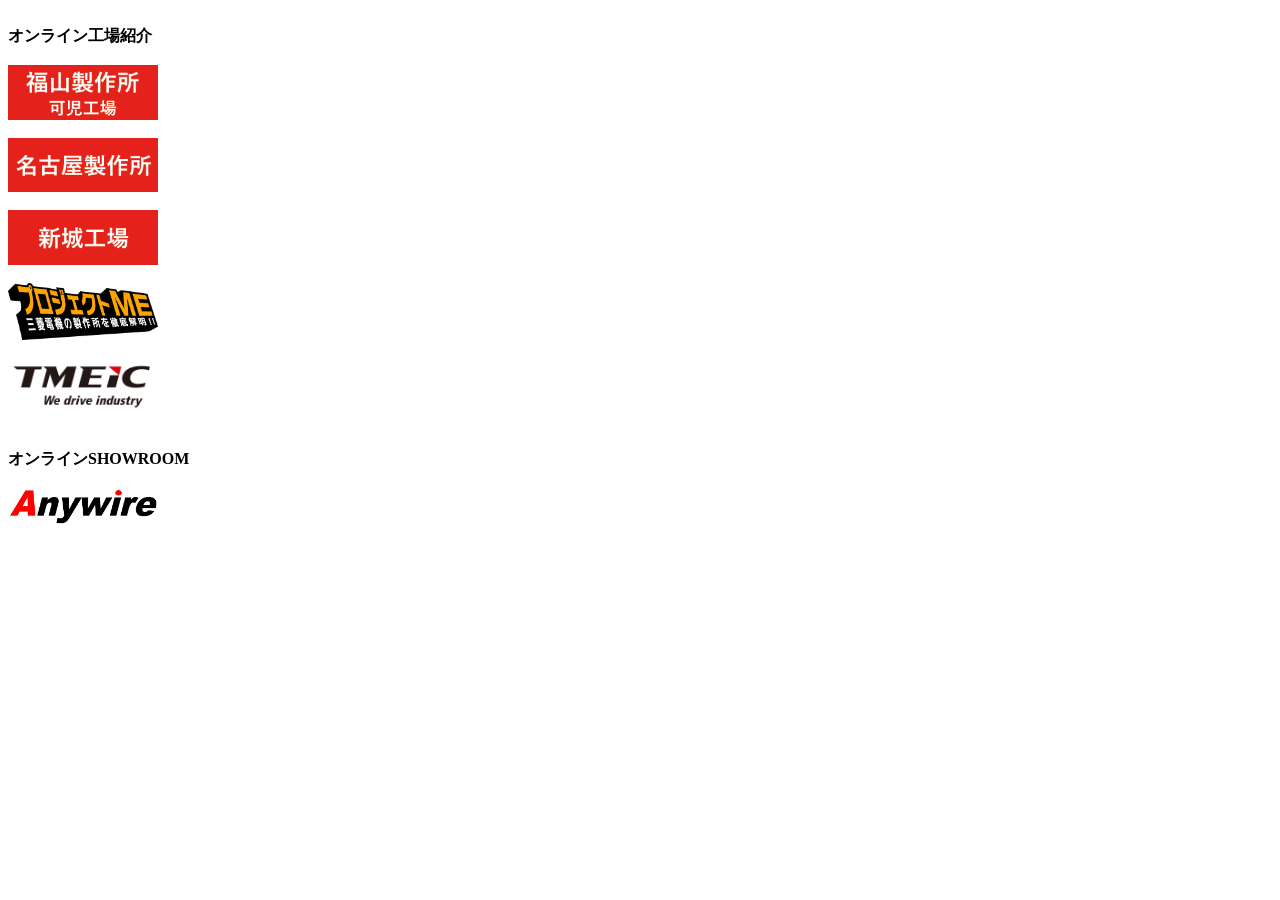
<file: MELCO-FA-Manufacturing-Plants/parts/right.html>
<!DOCTYPE <!DOCTYPE html>
<!--[if lt IE 7]>      <html class="no-js lt-ie9 lt-ie8 lt-ie7"> <![endif]-->
<!--[if IE 7]>         <html class="no-js lt-ie9 lt-ie8"> <![endif]-->
<!--[if IE 8]>         <html class="no-js lt-ie9"> <![endif]-->
<!--[if gt IE 8]>      <html class="no-js"> <!<![endif]-->
<!---https://www.mitsubishielectric.co.jp/fa/events-seminars/factories/fukuyama/index.html-->
<!---https://mitsubishielectricgroup.sharepoint.com/sites/010939/yamaden/fogtool/app/2024_fogtool/index.aspx-->
<html lang="ja">
    <head>
        <meta charset="utf-8">
        <meta http-equiv="X-UA-Compatible" content="IE=edge">
        <title>Mitsubishi Electric FA Manufacturing Plants</title>
        <meta name="description" content="">
        <meta name="viewport" content="width=device-width, initial-scale=1">
        <link rel="stylesheet" href="">
    </head>
    <body>
        <div class="flex">
            <b><br>
                <font size="3">
            オンライン工場紹介
            <br>
            </b>
            <br>
            <a href="https://www.mitsubishielectric.co.jp/fa/events-seminars/factories/fukuyama/index.html" target="_blank">
    <img src="logo_fuku-kani.jpg" width="150px">
    </a>
    <br><br>
    <a href="https://www.mitsubishielectric.co.jp/fa/events-seminars/factories/nagoya/index.html" target="_blank">
                <img src="logo_nagoya.jpg" width="150px">
                </a>           
            <br><br>
                        <a href="https://www.mitsubishielectric.co.jp/fa/events-seminars/factories/nagoya_shinshiro/index.html" target="_blank">
                <img src="logo_shin.jpg" width="150px">
                </a>
                <br><br>
                <a href="https://www.mitsubishielectric.co.jp/factory-projectme/index.html#searchproject" target="_blank">
        <img src="logo_meproject.png" width="150px">
        </a>
                <br><br>
                <div style="text-align: left;">
                <a href="https://www.tmeic.co.jp/saiyou/newgrads/vfactory/" target="_blank">
                <img src="logo_tmeic.jpg" width="150px">
                </a>
                    </div>
            </font>
            <br><br>

            <font size="3">
                <b>
                オンラインSHOWROOM
            </b>
            <br>
            <br>
            <div style="text-align: left;">
                <a href="https://www.anywire.jp/ats/" target="_blank">
                <img src="logo_anywire2.jpg" width="150px">
                </a>
            </div>


        </font>
        </div>
    </body>

<!--　under construction　-->

    <link rel="stylesheet" href="right.css">

</html>
</file>
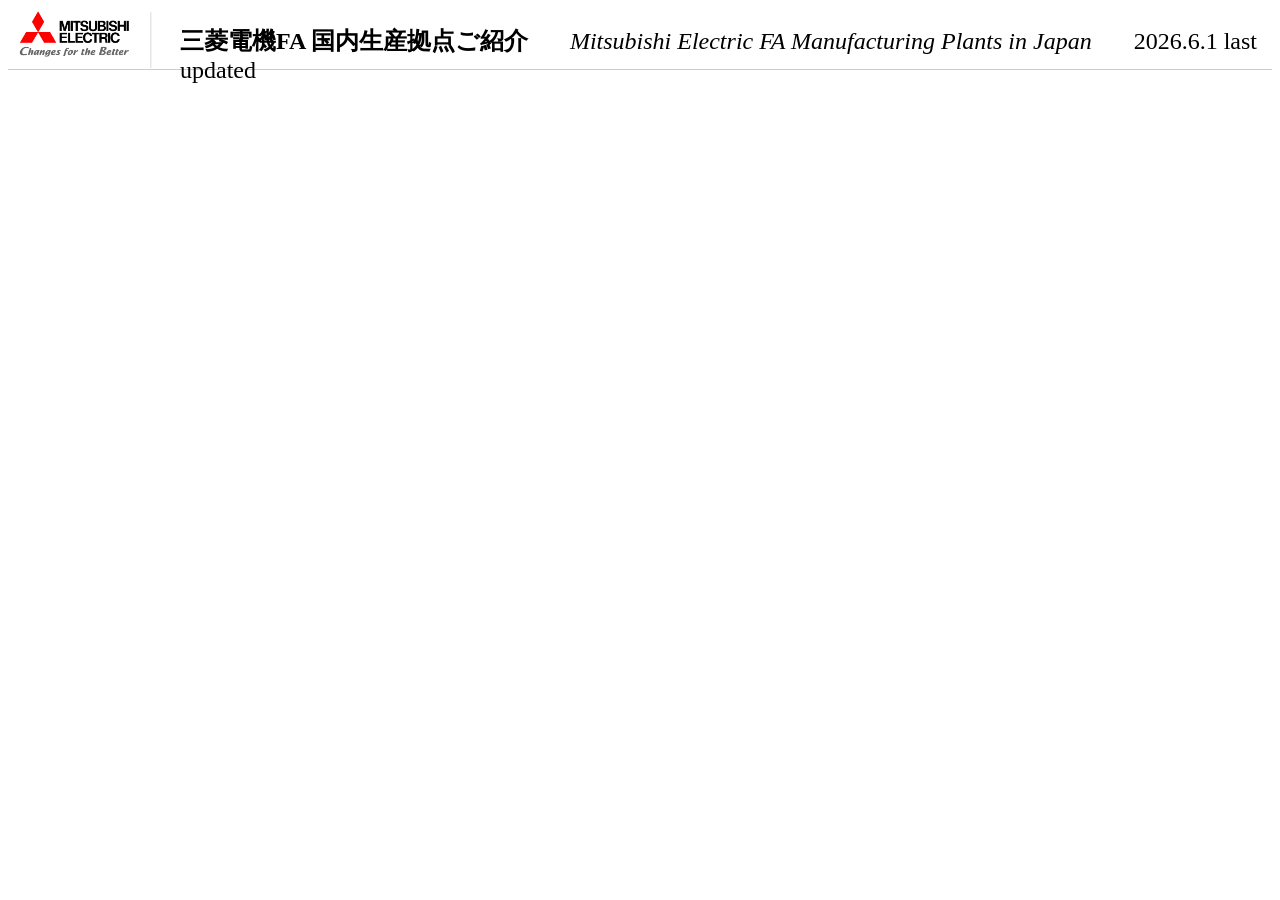
<file: MELCO-FA-Manufacturing-Plants/parts/top.html>
<!DOCTYPE HTML PUBLIC "-//W3C//DTD HTML 4.01 Frameset//EN">
<!--[if lt IE 7]>      <html class="no-js lt-ie9 lt-ie8 lt-ie7"> <![endif]-->
<!--[if IE 7]>         <html class="no-js lt-ie9 lt-ie8"> <![endif]-->
<!--[if IE 8]>         <html class="no-js lt-ie9"> <![endif]-->
<!--[if gt IE 8]>      <html class="no-js"> <!<![endif]-->
<html lang="ja">
    <head>
        <meta charset="utf-8">
        <meta http-equiv="X-UA-Compatible" content="IE=edge">
                <title>Mitsubishi Electric FA Manufacturing Plants</title>
        <meta name="description" content="">
        <meta name="viewport" content="width=device-width, initial-scale=1">
        <link rel="stylesheet" href="">
    </head>
    <body>
        <div class="flex">
            <p class="content2">
                            <img src="melco_logo.png" width="150px" alt="写真" align="middle">
                </p>
            <p class="content1">
                            
                            <b>
            三菱電機FA 国内生産拠点ご紹介</b>&nbsp;
           
        <i>
            &nbsp;&emsp;Mitsubishi Electric FA Manufacturing Plants in Japan 
        </i>&nbsp;&emsp;&nbsp;2026.6.1 last updated
            </p>
        
        </div>

    </body>

    <link rel="stylesheet" href="top.css">

</html>
</file>
<file: MELCO-FA-Manufacturing-Plants/parts/right.css>
@charset "utf-8";

body{
    background-color: white;
}

html, body {
    overflow: hidden;
}

/* -- end */
</file>
<file: MELCO-FA-Manufacturing-Plants/parts/top.css>
@charset "utf-8";

html, body {
    overflow: hidden;
}

p.content2{
    border-bottom: solid 0.5px #CCC;
    }


p.content1 {   position:absolute;
    top: 1px;;
    left:180px;}

p {font-size: 18px;}

/* 画面幅が768px以上のときのスタイル（タブレット以上のサイズ向け） */
@media (min-width: 768px) {
  p { font-size: 19px;}
}

/* 画面幅が1280px以上のときのスタイル（デスクトップ向け） */
@media (min-width: 1280px) {
  p {font-size: 24px;}
}

  
 

/* -- end */
</file>
